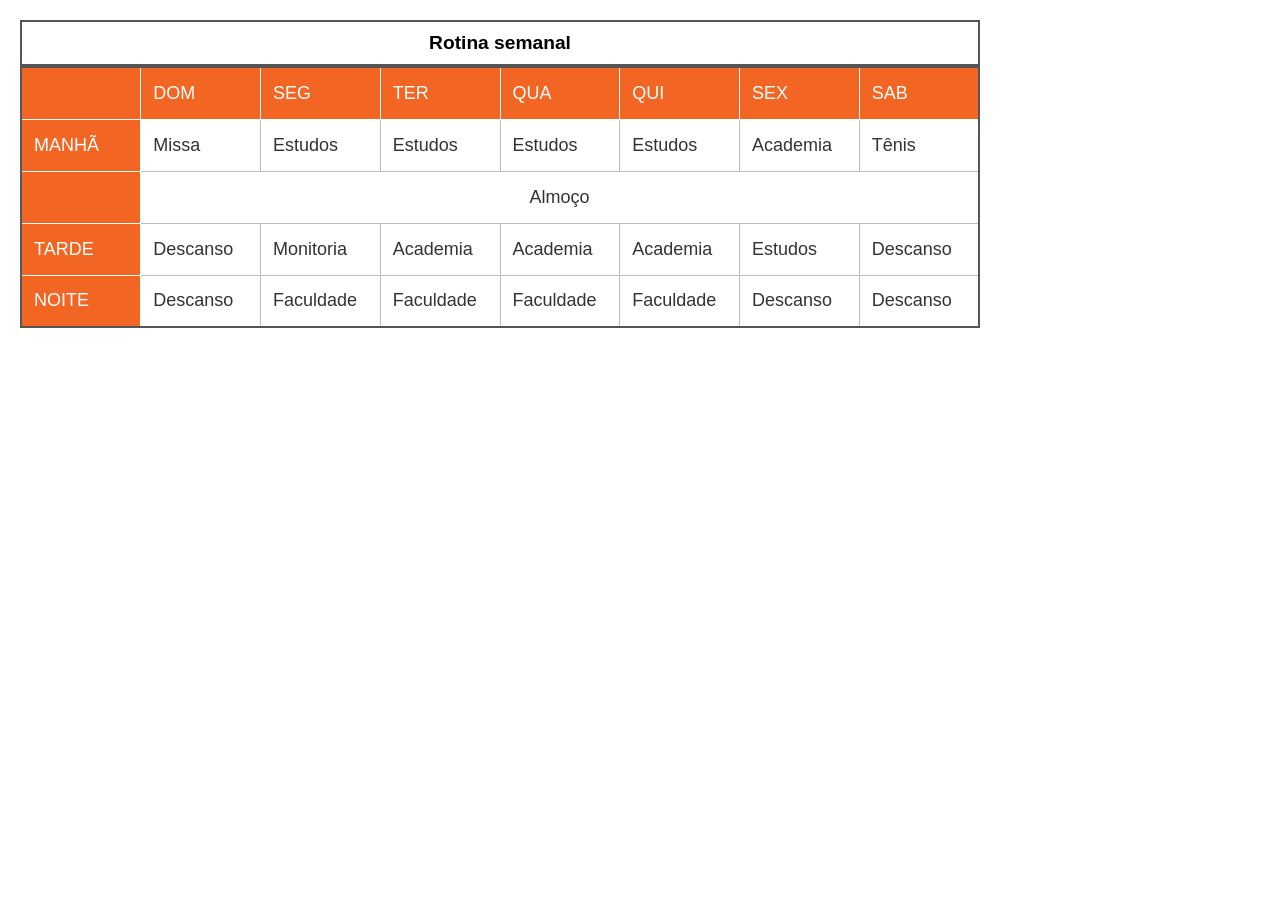
<file: index.html>
<!DOCTYPE html>
<html lang="pt-BR">
<head>
    <meta charset="UTF-8">
    <meta name="viewport" content="width=device-width, initial-scale=1.0">
    <title>Tabelas</title>
    <link rel="stylesheet" href="style.css">
</head>
<body>
    <table>
        <caption>Rotina semanal</caption>
        <thead>
            <tr>
                <th></th>
                <th>DOM</th>
                <th>SEG</th>
                <th>TER</th>
                <th>QUA</th>
                <th>QUI</th>
                <th>SEX</th>
                <th>SAB</th>
            </tr>
        </thead>

        <tbody>
            <tr>
                <th>MANHÃ</th>
                <th>Missa</th>
                <th>Estudos</th>
                <th>Estudos</th>
                <th>Estudos</th>
                <th>Estudos</th>
                <th>Academia</th>
                <th>Tênis</th>
            </tr>
        </tbody>

        <tbody>
            <tr>
                <th> </th>
                <td colspan="7" class="almoco">Almoço</td>
            </tr>
        </tbody>

        <tbody>
            <tr>
                <th>TARDE</th>
                <th>Descanso</th>
                <th>Monitoria</th>
                <th>Academia</th>
                <th>Academia</th>
                <th>Academia</th>
                <th>Estudos</th>
                <th>Descanso</th>
            </tr>
        </tbody>

        <tbody>
            <tr>
                <th>NOITE</th>
                <th>Descanso</th>
                <th>Faculdade</th>
                <th>Faculdade</th>
                <th>Faculdade</th>
                <th>Faculdade</th>
                <th>Descanso</th>
                <th>Descanso</th>
            </tr>
        </tbody>
    </table>
</body>
</html>
</file>
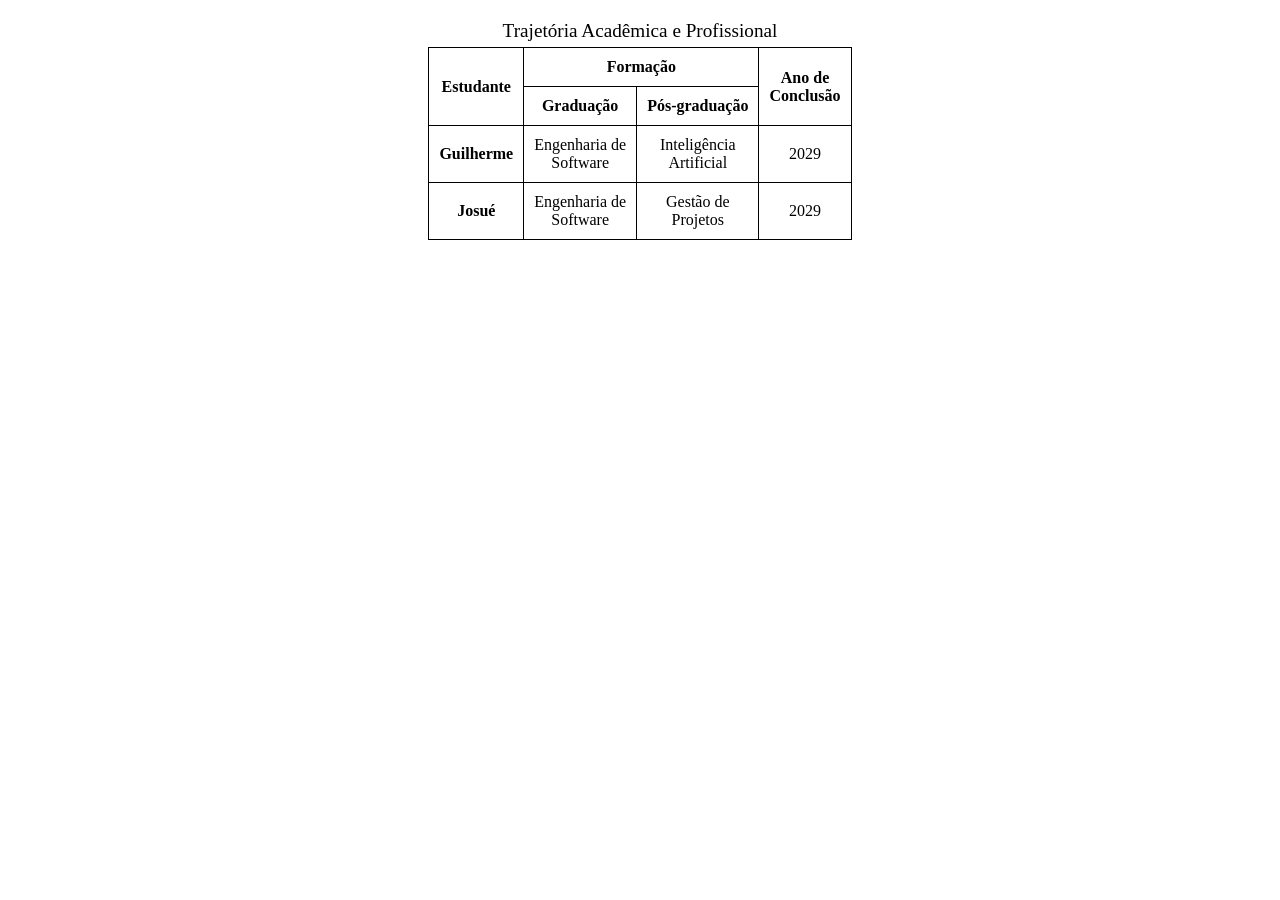
<file: trajetoria.html>
<!DOCTYPE html>
<html lang="pt-BR">
<head>
    <meta charset="UTF-8">
    <meta name="viewport" content="width=device-width, initial-scale=1.0">
    <title>Trajetória Acadêmica e Profissional</title>
    <link rel="stylesheet" href="trajetoria.css">
</head>
<body>

    <table>
        <caption>Trajetória Acadêmica e Profissional</caption>
        <thead>
            <tr>
                <th rowspan="2">Estudante</th>
                <th colspan="2">Formação</th>
                <th rowspan="2">Ano de<br>Conclusão</th>
            </tr>
            <tr>
                <th>Graduação</th>
                <th>Pós-graduação</th>
            </tr>
        </thead>
        <tbody>
            <tr>
                <td><strong>Guilherme</strong></td>
                <td>Engenharia de<br>Software</td>
                <td>Inteligência<br>Artificial</td>
                <td>2029</td>
            </tr>
            <tr>
                <td><strong>Josué</strong></td>
                <td>Engenharia de<br>Software</td>
                <td>Gestão de<br>Projetos</td>
                <td>2029</td>
            </tr>
        </tbody>
    </table>

</body>
</html>
</file>
<file: style.css>
* {
    box-sizing: border-box;
}

body {
    font-family: Arial, Helvetica, sans-serif;
    margin: 20px;
}

table {
    width: 100%;
    max-width: 960px;
    border-collapse: collapse;
    table-layout: fixed;
    border: 2px solid #555;
}

caption {
    font-weight: bold;
    font-size: 1.2rem;
    padding: 10px;
    text-align: center;
    border: 2px solid #555;
}


th,
td {
    border: 1px solid #bdbdbd;
    padding: 14px 12px;
    font-size: 18px;
    text-align: left;
    height: 52px;
}


thead th {
    background-color: #f26522;
    color: #fff;
    font-weight: normal;
    border: 1px solid #fff;
}


tbody th:first-child {
    background-color: #f26522;
    color: #fff;
    font-weight: normal;
    width: 124px;
    border: 1px solid #fff;
}


tbody th:not(:first-child),
tbody td {
    background-color: #fff;
    color: #333;
    font-weight: normal;
}


.almoco {
    background-color: #fff;
    color: #333;
    text-align: center;
    font-weight: normal;
}
</file>
<file: trajetoria.css>
body {
    font-family: serif;
}

table {
    border-collapse: collapse;
    margin: 20px auto;
}

caption {
    font-size: 1.2em;
    margin-bottom: 5px;
}

th, td {
    border: 1px solid black;
    padding: 10px;
    text-align: center;
}

th {
    font-weight: bold;
}
</file>
